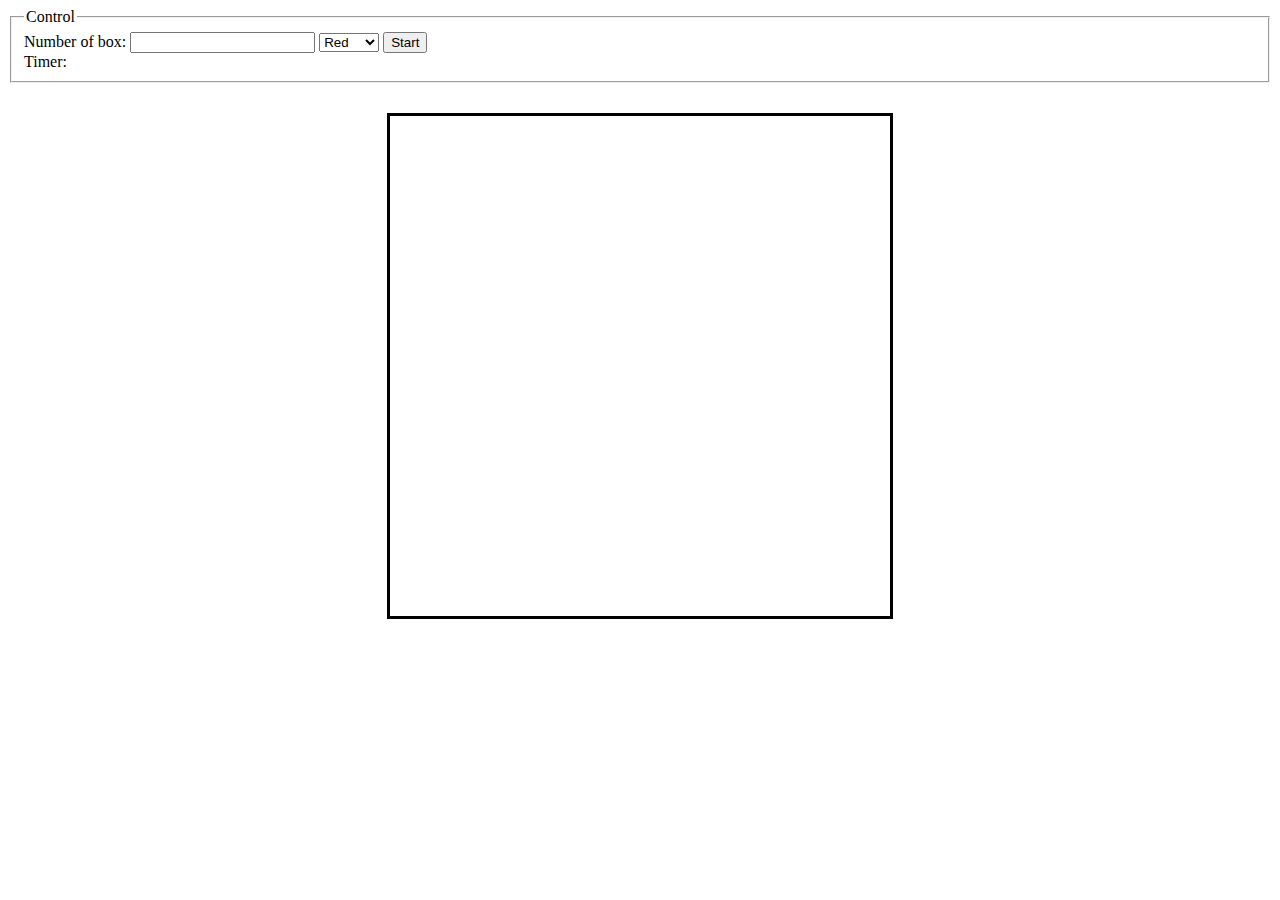
<file: 7th_Class/assignment7/index.html>
<!DOCTYPE html>
<html>
	<head>
		<meta charset="UTF-8">
		<title>Square game</title>
		<script type="text/javascript" src="game.js"></script>
		<link rel="stylesheet" type="text/css" href="game.css">
	</head>
	<body>
		<!-- these codes were adapted from https://courses.cs.washington.edu/courses/cse154/17sp/lecture/more-dom/code/squares.html  -->

		<fieldset>
			<legend>Control</legend>
			Number of box: 
			<input type="text" name="numbox" id="numbox" required>
			<select name="color" id = "color">
  				<option value="red">Red</option>
  				<option value="blue">Blue</option>
  				<option value="green">Green</option>
			</select>
			<button id="start">Start</button>
			<div id="timerClock"> Timer:
				<div id="clock"></div>
			</div>
		</fieldset>

		
		

		<div id="squares-container">
			<div id="squares-layer"></div>
		</div>
	
	</body>
</html>
</file>
<file: 7th_Class/assignment7/game.css>
#squares-container {
	margin-top: 30px;
    display: flex;
    justify-content: space-around;
}

#squares-layer {
    position: relative;
    width: 500px;
    height: 500px;
    
    border: 3px solid black;
}

.square {
    position: absolute;
    width: 25px;
    height: 25px;
    border: 3px solid black;
}

.red{
    background-color: red; 
}
.blue{
    background-color: blue; 
}

.green{
    background-color: green; 
}
</file>
